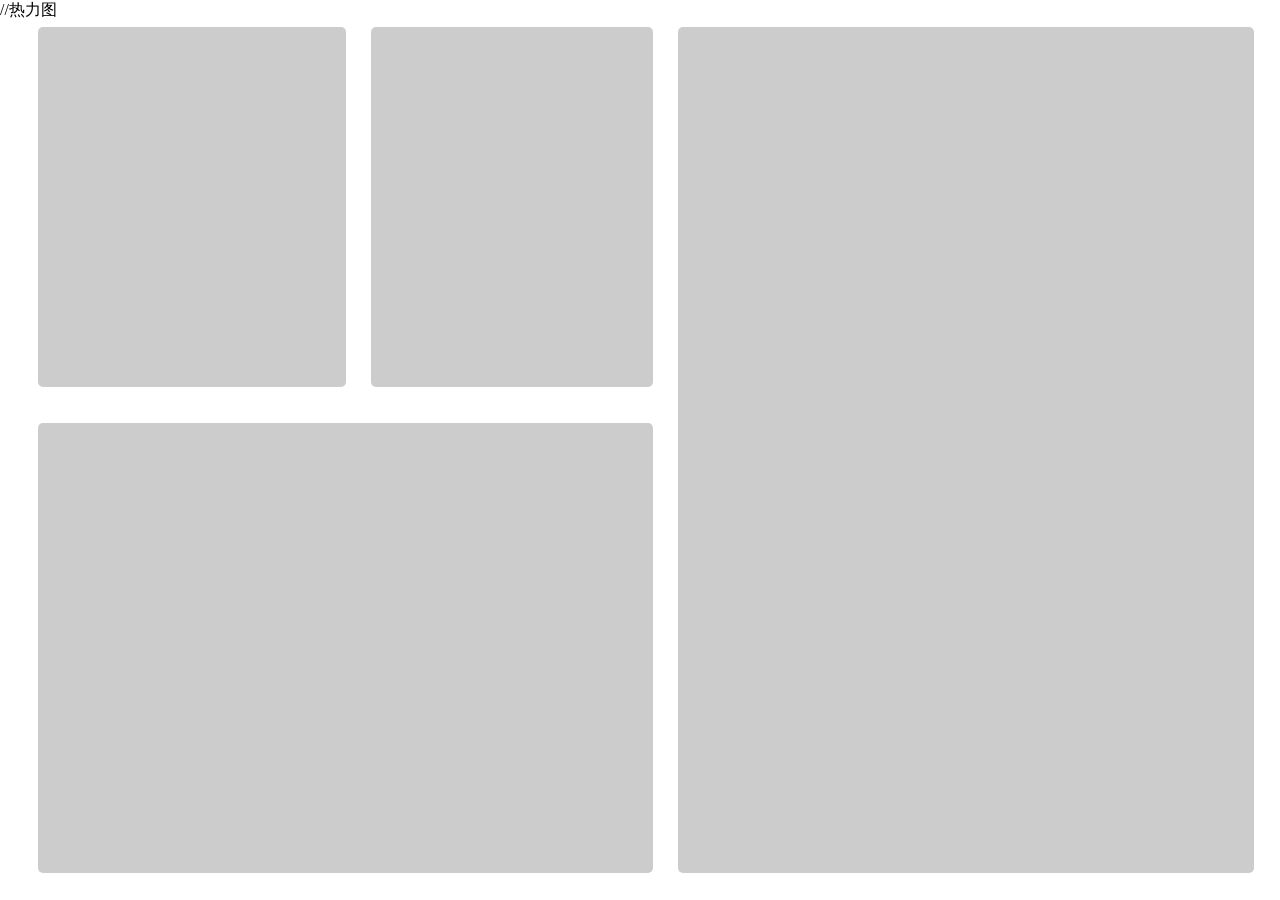
<file: src/main/resources/templates/screen2.html>
<!DOCTYPE html>
<html lang="en" xmlns:th="http://www.thymeleaf.org">
<head>
    <meta charset="UTF-8">

    <title>scene2</title>
    <style>
        html {
            width: 100%;
            height: 100%;
            margin: 0;
            padding: 0;
            overflow: hidden;
        }

        body {
            position: relative;
        //background-color: #3a4982;
            width: 100%;
            height: 100%;
            margin: 0;
            padding: 0;
            overflow: hidden;
        }

        * {
            margin: 0;
            padding: 0;
        }

        #container {
            position: absolute;
            height: 100%;
            width: 100%;
        }

        #output {
            width: 100%;
            height: 100%;
        }

        .color {
            width: 120px;
            height: 20px;
            margin: 0 auto;
            position: fixed;
            left: 50%;
            margin-left: -60px;
            bottom: 20px;
        }

        .color li {
            float: left;
            margin: 0 5px;
            width: 20px;
            height: 20px;
            background: #ccc;
            box-shadow: 0 0 4px #FFF;
            list-style: none;
            cursor: pointer;
        }

        .color li:nth-child(1) {
            background: #002c4a;
        }

        .color li:nth-child(2) {
            background: #35ac03;
        }

        .color li:nth-child(3) {
            background: #ac0908;
        }

        .color li:nth-child(4) {
            background: #18bbff;
        }

        .block {
            color: white;
            border-radius: 5px;
        //box-shadow: 2px 2px 2px black;
        //background-color: #242b47;
        //background-color: #112042;
        /蓝/background-color: rgba(17, 32, 66, 0.3);
        /浅蓝/background-color: rgb(0, 0, 102, 0.3);
        /绿/background-color: rgb(0, 51, 0, 0.3);
        /红/background-color: rgb(153, 0, 51, 0.3);
        background-color: rgb(0, 0, 0, 0.2);

        //opacity: 0.6;

        }

        #date_block {
            position: fixed;
            left: 1.5%;
            color: white;
        }


        #block1 {
            position: fixed;
            left: 3%;
            top: 47%;
            width: 48%;
            height: 50%;
        }

        #block2 {
            position: fixed;
            left: 3%;
            top: 3%;
            width: 24%;
            height: 40%;
        }
        #block4 {
            position: fixed;
            left: 29%;
            top: 3%;
            width: 22%;
            height: 40%;
        }

        #block3 {
            position: fixed;
            left: 53%;
            top: 3%;
            width: 45%;
            height: 94%;
        }





        #current_time {
            font-size: 3vw;
        }

        #current_date {
            font-size: 1vw;
        }

        #current_day {
            font-size: 1vw;
        }


        #table_block {
            font-size: 1vw;
        }

        #small_font {
            font-size: 1vm;
        }
    </style>

    <script type="text/javascript" th:src="@{/static/js/jquery.js}"></script>
    <script type="text/javascript"  th:src="@{/static/js/echarts.min.js}"></script>
    <script type="text/javascript" th:src="@{/static/js/echarts-gl.js}"></script>
    <script type="text/javascript" th:src="@{/static/js/dark.js}"></script>
    <script type="text/javascript"  th:src="@{/static/js/vector.js}"></script>





    <script>
        $(function() {
            // 初始化 传入dom id
            var victor = new Victor("container", "output");
            var theme = [
                ["#004c80", "#005584"],
                ["#35ac03", "#3f4303"],
                ["#ac0908", "#cd5726"],
                ["#18bbff", "#00486b"]
            ];
            // 				var color = theme[1];
            // 				victor(color).set();
            $(".color li").each(function(index, val) {
                var color = theme[index];
                $(this).mouseover(function() {
                    victor(color).set();
                })
            });
        });
    </script>
</head>
<body>
<div id="container">
    <div id="output"></div>
</div>
<!--map-->
<div class="block" id="block1">

</div>

<div class="block" id="block2">

</div>
<div class="block" id="block3">

</div>
<div class="block" id="block4">

</div>
<!-- <ul class="color">
    <li></li>
    <li></li>
    <li></li>
    <li></li>
</ul>
-->
//热力图
<script type="text/javascript">
    var hour = ['1', '2', '3', '4', '5', '6', '7',
        '8', '9', '10'
    ];
    var day = ['良', '优', '轻度污染',
        '中度污染', '重度污染', '严重污染'
    ];

    var data1 = [];
    for (let i = 0; i < 6; i++) {
        for (let j = 0; j < 10; j++) {
            let temp = [];
            temp.push(i);
            temp.push(j);
            temp.push(Math.random() * 10);
            data1.push(temp);
        }
    }
    data1 = data1.map(function(item) {
        return [item[1], item[0], item[2] || '-'];
    });

    var myChart = echarts.init(document.getElementById('block1'));
    var option1 = {
        title: {
            text: "城市污染状况预览",
            textStyle: {
                color: 'white'
            }

        },
        // tooltip: {
        // 	position: 'top'
        // },
        animation: false,
        grid: {
            height: '70%',
            y: '10%'
        },
        xAxis: {
            type: 'category',
            data: hour,
            splitArea: {
                show: true
            },
            axisLine: {
                lineStyle: {
                    color: 'white',
                }
            }
        },
        yAxis: {
            type: 'category',
            data: day,
            splitArea: {
                show: true
            },
            axisLine: {
                lineStyle: {
                    color: 'white',
                }
            }
        },
        visualMap: {
            min: 0,
            max: 10,
            calculable: true,
            orient: 'vertical',
            right: '2%',
            bottom: '15%'
        },
        series: [{
            name: 'Punch Card',
            type: 'heatmap',
            data: data1,
            label: {
                normal: {
                    show: true
                }
            },
            itemStyle: {
                emphasis: {
                    shadowBlur: 10,
                    shadowColor: 'rgba(0, 0, 0, 0.5)'
                }
            }
        }]
    };

    myChart.setOption(option1, 'dark');
</script>


<script>
    var myChart3 = echarts.init(document.getElementById('block3'));
    var hours = ['1', '2', '3', '4', '5', '6', '7',
        '8', '9', '10'
    ];
    var days = ['良', '优', '轻度',
        '中度', '重度', '严重'
    ];

    var data = [];
    for (let i = 0; i < 10; i++) {
        for (let j = 0; j < 6; j++) {
            temp = []
            temp.push(j);
            temp.push(i);
            temp.push(Math.random() * 10);
            data.push(temp);
        }
    }
    option3 = {
        // tooltip: {},
        title: {
            text: "城市空气污染等级热力图",
            textStyle: {
                color: 'white'
            }

        },
        visualMap: {
            max: 20,
            inRange: {
                color: ['#313695', '#4575b4', '#74add1', '#abd9e9', '#e0f3f8', '#ffffbf', '#fee090', '#fdae61', '#f46d43',
                    '#d73027', '#a50026'
                ]
            }
        },
        xAxis3D: {
            type: 'category',
            data: hours,
            axisLabel: {
                interval: 0,
            }
        },
        yAxis3D: {
            type: 'category',
            data: days,
            axisLabel: {
                interval: 0,
            }
        },
        zAxis3D: {
            type: 'value'
        },
        grid3D: {
            boxWidth: 120,
            boxDepth: 60,
            viewControl: {
                // projection: 'orthographic'
            },
            light: {
                main: {
                    intensity: 1.,
                    shadow: true
                },
                ambient: {
                    intensity: 0.3
                }
            },
            axisLine: {
                lineStyle: {
                    color: 'white'
                },
                interval: 0,
            },
        },
        series: [{
            type: 'bar3D',
            data: data.map(function(item) {
                return {
                    value: [item[1], item[0], item[2]],
                }
            }),
            shading: 'lambert',

            label: {
                textStyle: {
                    fontSize: 16,
                    borderWidth: 1
                }
            },

            emphasis: {
                label: {
                    textStyle: {
                        fontSize: 20,
                        color: '#900'
                    }
                },
                itemStyle: {
                    color: '#900'
                }
            }
        }]
    }
    myChart3.setOption(option3);
</script>
<!-- ------------------------------------------------------ -->
<script>
    var myChart2 = echarts.init(document.getElementById('block2'));

    option2 = {
        title: {
            text: '天气状况预览',
            subtext: '阴晴雨雪霾',
            x: 'center',
            textStyle: {
                color: 'white'
            }
        },


        series: [{
            name: '访问来源',
            type: 'pie',
            radius: '55%',
            center: ['50%', '60%'],
            data: [{
                value: 335,
                name: '晴'
            },
                {
                    value: 310,
                    name: '小雨'
                },
                {
                    value: 234,
                    name: '大雨'
                },
                {
                    value: 135,
                    name: '霾'
                },
                {
                    value: 1548,
                    name: '阴'
                }
            ],
            itemStyle: {
                emphasis: {
                    shadowBlur: 10,
                    shadowOffsetX: 0,
                    shadowColor: 'rgba(0, 0, 0, 0.5)'
                }
            }
        }]
    };
    myChart2.setOption(option2);
</script>
<!-- ---------------------------------------------------------------------------------------------------------------------------------------------- -->
<script>
    var myChart4 = echarts.init(document.getElementById('block4'), 'dark');

    option4 = {
        title: {
            text: '动态天气状况对比',
        },
        backgroundColor: 'rgba(0,0,0,0)',
        legend: {
            data: ['今日AQI', '总和AQI']
        },

        dataZoom: {
            show: false,
            start: 0,
            end: 100
        },
        xAxis: [{
            type: 'category',
            boundaryGap: true,
            data: (function() {
                var now = new Date();
                var res = [];
                var len = 10;
                while (len--) {
                    res.unshift(now.toLocaleTimeString().replace(/^\D*/, ''));
                    now = new Date(now - 2000);
                }
                return res;
            })()
        },
            {
                type: 'category',
                boundaryGap: true,
                data: (function() {
                    var res = [];
                    var len = 10;
                    while (len--) {
                        res.push(10 - len - 1);
                    }
                    return res;
                })()
            }
        ],
        yAxis: [{
            type: 'value',
            scale: true,
            name: '数值',
            max: 30,
            min: 0,
            boundaryGap: [0.2, 0.2]
        },
            {
                type: 'value',
                scale: true,
                name: '数值',
                max: 1200,
                min: 0,
                boundaryGap: [0.2, 0.2]
            }
        ],
        series: [{
            name: '今日AQI',
            itemStyle:{
                color:'#b3ffcc',
            },
            type: 'bar',
            xAxisIndex: 1,
            yAxisIndex: 1,
            data: (function() {
                var res = [];
                var len = 10;
                while (len--) {
                    res.push(Math.round(Math.random() * 1000));
                }
                return res;
            })()
        },
            {
                name: '往日平均AQI',
                type: 'line',
                data: (function() {
                    var res = [];
                    var len = 0;
                    while (len < 10) {
                        res.push((Math.random() * 10 + 5).toFixed(1) - 0);
                        len++;
                    }
                    return res;
                })()
            }
        ]
    };
    myChart4.setOption(option4);
    count = 11;
    setInterval(function() {
        axisData = (new Date()).toLocaleTimeString().replace(/^\D*/, '');

        var data0 = option4.series[0].data;
        var data1 = option4.series[1].data;
        data0.shift();
        data0.push(Math.round(Math.random() * 1000));
        data1.shift();
        data1.push((Math.random() * 10 + 5).toFixed(1) - 0);

        option4.xAxis[0].data.shift();
        option4.xAxis[0].data.push(axisData);
        option4.xAxis[1].data.shift();
        option4.xAxis[1].data.push(count++);

        myChart4.setOption(option4);
    }, 2100);
</script>
</body>
</html>
</file>
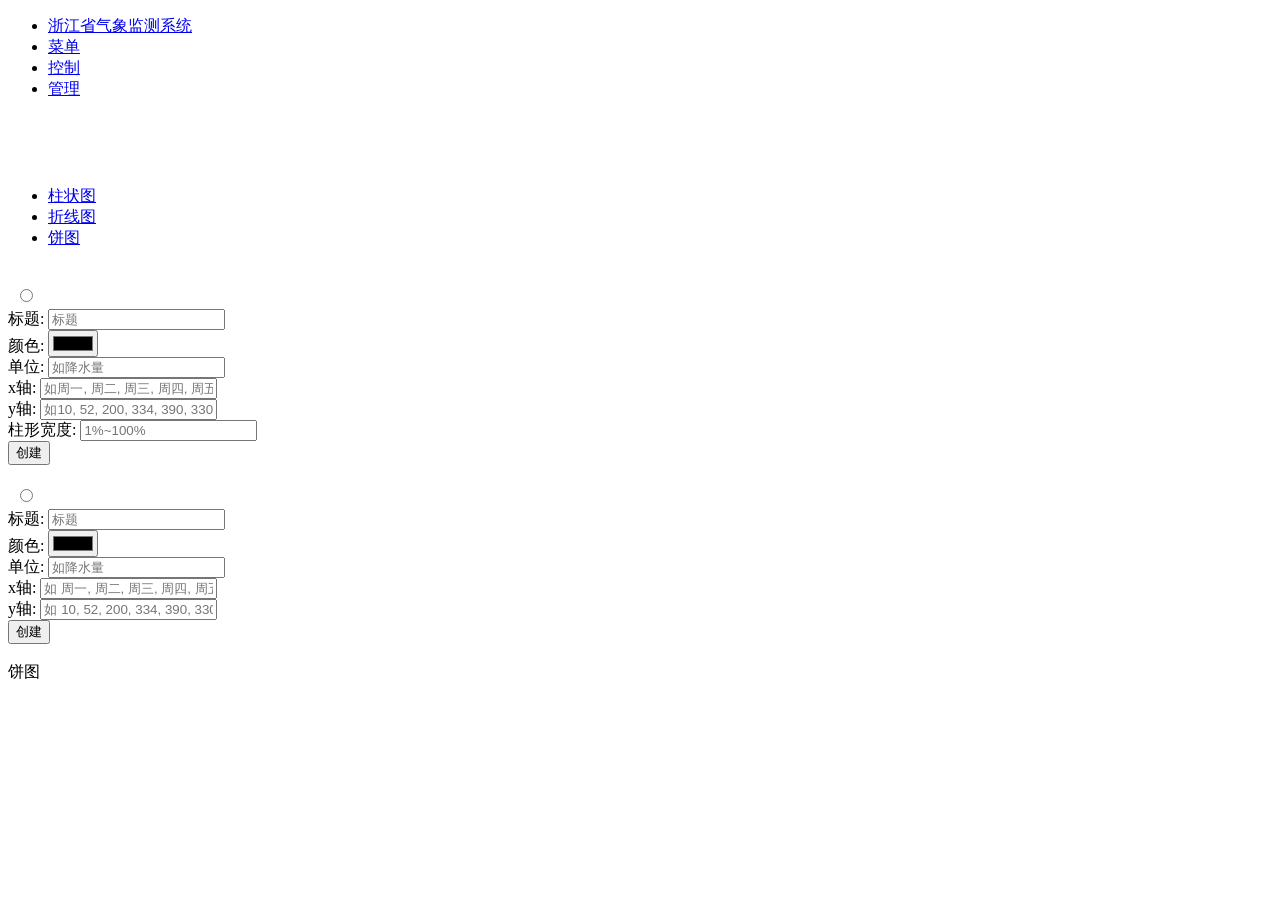
<file: src/main/resources/templates/setting.html>
<!DOCTYPE html>
<html lang="en" xmlns:th="http://www.w3.org/1999/xhtml">
<head>
    <meta charset="UTF-8">
    <title>设置大屏</title>

    <!-- 新 Bootstrap4 核心 CSS 文件 -->
    <link rel="stylesheet" href="https://cdn.staticfile.org/twitter-bootstrap/4.1.0/css/bootstrap.min.css">

    <!-- jQuery文件。务必在bootstrap.min.js 之前引入 -->
    <script src="https://cdn.staticfile.org/jquery/3.2.1/jquery.min.js"></script>

    <!-- popper.min.js 用于弹窗、提示、下拉菜单 -->
    <script src="https://cdn.staticfile.org/popper.js/1.12.5/umd/popper.min.js"></script>

    <!-- 最新的 Bootstrap4 核心 JavaScript 文件 -->
    <script src="https://cdn.staticfile.org/twitter-bootstrap/4.1.0/js/bootstrap.min.js"></script>

</head>
<!--导航栏-->
<div>
    <nav class="navbar navbar-expand-sm bg-info navbar-dark">
        <ul class="navbar-nav">
            <li class="nav-item active">
                <a class="nav-link" href="/screen/1">浙江省气象监测系统</a>
            </li>
            <li class="nav-item">
                <a class="nav-link" href="/menu">菜单</a>
            </li>
            <li class="nav-item">
                <a class="nav-link" href="/admin">控制</a>
            </li>
            <li class="nav-item">
                <a class="nav-link disabled" href="#">管理</a>
            </li>
        </ul>
    </nav>
</div><br><br>




    <br>
    <div class="container">
        <!-- Nav tabs -->
        <ul class="nav nav-tabs" role="tablist">
            <li class="nav-item">
                <a class="nav-link active" data-toggle="tab" href="#home">柱状图</a>
            </li>
            <li class="nav-item">
                <a class="nav-link" data-toggle="tab" href="#menu1">折线图</a>
            </li>
            <li class="nav-item">
                <a class="nav-link" data-toggle="tab" href="#menu2">饼图</a>
            </li>
        </ul>

        <!-- Tab panes -->

        <div class="tab-content">
            <!--柱状图-->
            <div id="home" class="container tab-pane active"><br>
                <form action="/setting_screen/bar" method="POST">
                    <div class = "container">
                        <table class="table table-hover">
                            <tr th:each="i: ${#numbers.sequence(1, screen.screen_blocks)}">
                                <td th:text = "'block' + ${i}"></td>
                                <td><input type="radio" name="option_id" th:value="${i}"></td>
                            </tr>
                            <input type="text" style="display: none" name="screen_id" th:value="${screen.screen_id}" />
                        </table>

                    </div>

                <div class="form-group">
                    <label for="title">标题:</label>
                    <input type="text" class="form-control" id="title" name="title" placeholder="标题">
                </div>
                <div class="form-group">
                    <label for="color">颜色:</label>
                    <input type="color" class="form-control" id="color" name="color">
                </div>
                <div class="form-group">
                    <label for="unit">单位:</label>
                    <input type="text" class="form-control" id="unit" name="unit" placeholder="如降水量">
                </div>
                <div class="form-group">
                    <label for="x">x轴:</label>
                    <input type="text" class="form-control" id="x" name="x" placeholder="如周一, 周二, 周三, 周四, 周五, 周六, 周日">
                </div>
                <div class="form-group">
                    <label for="x">y轴:</label>
                    <input type="text" class="form-control" id="y" name="y" placeholder="如10, 52, 200, 334, 390, 330, 220">
                </div>
                <div class="form-group">
                    <label for="width">柱形宽度:</label>
                    <input type="text" class="form-control" id="width" name="width" placeholder="1%~100%">
                </div>

                    <input class="btn btn-info" type="submit" value="创建" />

                </form>
            </div>

            <!--折线图-->
            <div id="menu1" class="container tab-pane fade"><br>
                <form action="/setting_screen/line" method="POST">

                    <div class = "container">
                        <table class="table table-hover">
                            <tr th:each="i: ${#numbers.sequence(1, screen.screen_blocks)}">
                                <td th:text = "'block' + ${i}"></td>
                                <td><input type="radio" name="zoption_id" th:value="${i}"></td>
                            </tr>
                            <input type="text" style="display: none" name="zscreen_id" th:value="${screen.screen_id}" />
                        </table>
                    </div>

                    <div class="form-group">
                        <label for="ztitle">标题:</label>
                        <input type="text" class="form-control" id="ztitle" name="ztitle" placeholder="标题">
                    </div>
                    <div class="form-group">
                        <label for="zcolor">颜色:</label>
                        <input type="color" class="form-control" id="zcolor" name="zcolor">
                    </div>
                    <div class="form-group">
                        <label for="zunit">单位:</label>
                        <input type="text" class="form-control" id="zunit" name="zunit"placeholder="如降水量">
                    </div>
                    <div class="form-group">
                        <label for="zx">x轴:</label>
                        <input type="text" class="form-control" id="zx" name="zx" placeholder="如 周一, 周二, 周三, 周四, 周五, 周六, 周日">
                    </div>
                    <div class="form-group">
                        <label for="zx">y轴:</label>
                        <input type="text" class="form-control" id="zy" name="zy" placeholder="如 10, 52, 200, 334, 390, 330, 220">
                    </div>

                    <input class="btn btn-info" type="submit" value="创建" />
                </form>
            </div>

            <!--饼图-->
            <div id="menu2" class="container tab-pane fade"><br>
                饼图
            </div>
        </div>
    </div>
    </div>
</body>
</html>
</file>
